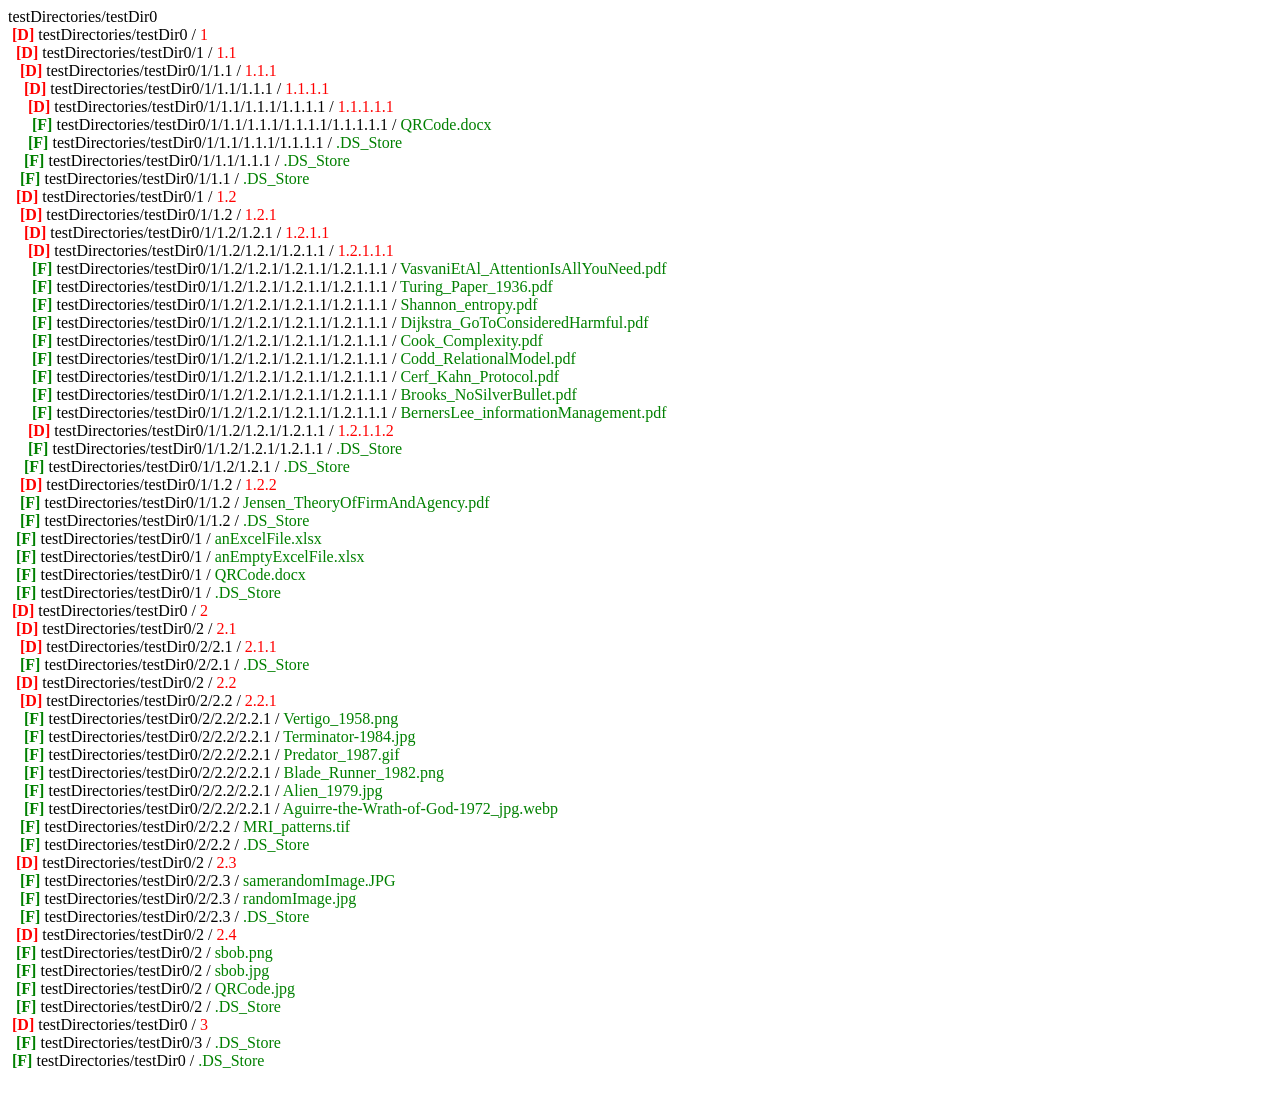
<file: htmlTemplate2.html>
<html>
<head>
<meta http-equiv="Content-Type" content="text/html;charset=UTF-8">
<title>Export</title>
</head>



<body>



testDirectories/testDir0<br/>


<font color="red">&nbsp;<b>[D] </b></font>testDirectories/testDir0 / <font color="red">1</font><br>
<font color="red">&nbsp;&nbsp;<b>[D] </b></font>testDirectories/testDir0/1 / <font color="red">1.1</font><br>
<font color="red">&nbsp;&nbsp;&nbsp;<b>[D] </b></font>testDirectories/testDir0/1/1.1 / <font color="red">1.1.1</font><br>
<font color="red">&nbsp;&nbsp;&nbsp;&nbsp;<b>[D] </b></font>testDirectories/testDir0/1/1.1/1.1.1 / <font color="red">1.1.1.1</font><br>
<font color="red">&nbsp;&nbsp;&nbsp;&nbsp;&nbsp;<b>[D] </b></font>testDirectories/testDir0/1/1.1/1.1.1/1.1.1.1 / <font color="red">1.1.1.1.1</font><br>
<font color="green">&nbsp;&nbsp;&nbsp;&nbsp;&nbsp;&nbsp;<b>[F] </b></font>testDirectories/testDir0/1/1.1/1.1.1/1.1.1.1/1.1.1.1.1 / <font color="green">QRCode.docx</font><br><font color="green">&nbsp;&nbsp;&nbsp;&nbsp;&nbsp;<b>[F] </b></font>testDirectories/testDir0/1/1.1/1.1.1/1.1.1.1 / <font color="green">.DS_Store</font><br><font color="green">&nbsp;&nbsp;&nbsp;&nbsp;<b>[F] </b></font>testDirectories/testDir0/1/1.1/1.1.1 / <font color="green">.DS_Store</font><br><font color="green">&nbsp;&nbsp;&nbsp;<b>[F] </b></font>testDirectories/testDir0/1/1.1 / <font color="green">.DS_Store</font><br><font color="red">&nbsp;&nbsp;<b>[D] </b></font>testDirectories/testDir0/1 / <font color="red">1.2</font><br>
<font color="red">&nbsp;&nbsp;&nbsp;<b>[D] </b></font>testDirectories/testDir0/1/1.2 / <font color="red">1.2.1</font><br>
<font color="red">&nbsp;&nbsp;&nbsp;&nbsp;<b>[D] </b></font>testDirectories/testDir0/1/1.2/1.2.1 / <font color="red">1.2.1.1</font><br>
<font color="red">&nbsp;&nbsp;&nbsp;&nbsp;&nbsp;<b>[D] </b></font>testDirectories/testDir0/1/1.2/1.2.1/1.2.1.1 / <font color="red">1.2.1.1.1</font><br>
<font color="green">&nbsp;&nbsp;&nbsp;&nbsp;&nbsp;&nbsp;<b>[F] </b></font>testDirectories/testDir0/1/1.2/1.2.1/1.2.1.1/1.2.1.1.1 / <font color="green">VasvaniEtAl_AttentionIsAllYouNeed.pdf</font><br><font color="green">&nbsp;&nbsp;&nbsp;&nbsp;&nbsp;&nbsp;<b>[F] </b></font>testDirectories/testDir0/1/1.2/1.2.1/1.2.1.1/1.2.1.1.1 / <font color="green">Turing_Paper_1936.pdf</font><br><font color="green">&nbsp;&nbsp;&nbsp;&nbsp;&nbsp;&nbsp;<b>[F] </b></font>testDirectories/testDir0/1/1.2/1.2.1/1.2.1.1/1.2.1.1.1 / <font color="green">Shannon_entropy.pdf</font><br><font color="green">&nbsp;&nbsp;&nbsp;&nbsp;&nbsp;&nbsp;<b>[F] </b></font>testDirectories/testDir0/1/1.2/1.2.1/1.2.1.1/1.2.1.1.1 / <font color="green">Dijkstra_GoToConsideredHarmful.pdf</font><br><font color="green">&nbsp;&nbsp;&nbsp;&nbsp;&nbsp;&nbsp;<b>[F] </b></font>testDirectories/testDir0/1/1.2/1.2.1/1.2.1.1/1.2.1.1.1 / <font color="green">Cook_Complexity.pdf</font><br><font color="green">&nbsp;&nbsp;&nbsp;&nbsp;&nbsp;&nbsp;<b>[F] </b></font>testDirectories/testDir0/1/1.2/1.2.1/1.2.1.1/1.2.1.1.1 / <font color="green">Codd_RelationalModel.pdf</font><br><font color="green">&nbsp;&nbsp;&nbsp;&nbsp;&nbsp;&nbsp;<b>[F] </b></font>testDirectories/testDir0/1/1.2/1.2.1/1.2.1.1/1.2.1.1.1 / <font color="green">Cerf_Kahn_Protocol.pdf</font><br><font color="green">&nbsp;&nbsp;&nbsp;&nbsp;&nbsp;&nbsp;<b>[F] </b></font>testDirectories/testDir0/1/1.2/1.2.1/1.2.1.1/1.2.1.1.1 / <font color="green">Brooks_NoSilverBullet.pdf</font><br><font color="green">&nbsp;&nbsp;&nbsp;&nbsp;&nbsp;&nbsp;<b>[F] </b></font>testDirectories/testDir0/1/1.2/1.2.1/1.2.1.1/1.2.1.1.1 / <font color="green">BernersLee_informationManagement.pdf</font><br><font color="red">&nbsp;&nbsp;&nbsp;&nbsp;&nbsp;<b>[D] </b></font>testDirectories/testDir0/1/1.2/1.2.1/1.2.1.1 / <font color="red">1.2.1.1.2</font><br>
<font color="green">&nbsp;&nbsp;&nbsp;&nbsp;&nbsp;<b>[F] </b></font>testDirectories/testDir0/1/1.2/1.2.1/1.2.1.1 / <font color="green">.DS_Store</font><br><font color="green">&nbsp;&nbsp;&nbsp;&nbsp;<b>[F] </b></font>testDirectories/testDir0/1/1.2/1.2.1 / <font color="green">.DS_Store</font><br><font color="red">&nbsp;&nbsp;&nbsp;<b>[D] </b></font>testDirectories/testDir0/1/1.2 / <font color="red">1.2.2</font><br>
<font color="green">&nbsp;&nbsp;&nbsp;<b>[F] </b></font>testDirectories/testDir0/1/1.2 / <font color="green">Jensen_TheoryOfFirmAndAgency.pdf</font><br><font color="green">&nbsp;&nbsp;&nbsp;<b>[F] </b></font>testDirectories/testDir0/1/1.2 / <font color="green">.DS_Store</font><br><font color="green">&nbsp;&nbsp;<b>[F] </b></font>testDirectories/testDir0/1 / <font color="green">anExcelFile.xlsx</font><br><font color="green">&nbsp;&nbsp;<b>[F] </b></font>testDirectories/testDir0/1 / <font color="green">anEmptyExcelFile.xlsx</font><br><font color="green">&nbsp;&nbsp;<b>[F] </b></font>testDirectories/testDir0/1 / <font color="green">QRCode.docx</font><br><font color="green">&nbsp;&nbsp;<b>[F] </b></font>testDirectories/testDir0/1 / <font color="green">.DS_Store</font><br><font color="red">&nbsp;<b>[D] </b></font>testDirectories/testDir0 / <font color="red">2</font><br>
<font color="red">&nbsp;&nbsp;<b>[D] </b></font>testDirectories/testDir0/2 / <font color="red">2.1</font><br>
<font color="red">&nbsp;&nbsp;&nbsp;<b>[D] </b></font>testDirectories/testDir0/2/2.1 / <font color="red">2.1.1</font><br>
<font color="green">&nbsp;&nbsp;&nbsp;<b>[F] </b></font>testDirectories/testDir0/2/2.1 / <font color="green">.DS_Store</font><br><font color="red">&nbsp;&nbsp;<b>[D] </b></font>testDirectories/testDir0/2 / <font color="red">2.2</font><br>
<font color="red">&nbsp;&nbsp;&nbsp;<b>[D] </b></font>testDirectories/testDir0/2/2.2 / <font color="red">2.2.1</font><br>
<font color="green">&nbsp;&nbsp;&nbsp;&nbsp;<b>[F] </b></font>testDirectories/testDir0/2/2.2/2.2.1 / <font color="green">Vertigo_1958.png</font><br><font color="green">&nbsp;&nbsp;&nbsp;&nbsp;<b>[F] </b></font>testDirectories/testDir0/2/2.2/2.2.1 / <font color="green">Terminator-1984.jpg</font><br><font color="green">&nbsp;&nbsp;&nbsp;&nbsp;<b>[F] </b></font>testDirectories/testDir0/2/2.2/2.2.1 / <font color="green">Predator_1987.gif</font><br><font color="green">&nbsp;&nbsp;&nbsp;&nbsp;<b>[F] </b></font>testDirectories/testDir0/2/2.2/2.2.1 / <font color="green">Blade_Runner_1982.png</font><br><font color="green">&nbsp;&nbsp;&nbsp;&nbsp;<b>[F] </b></font>testDirectories/testDir0/2/2.2/2.2.1 / <font color="green">Alien_1979.jpg</font><br><font color="green">&nbsp;&nbsp;&nbsp;&nbsp;<b>[F] </b></font>testDirectories/testDir0/2/2.2/2.2.1 / <font color="green">Aguirre-the-Wrath-of-God-1972_jpg.webp</font><br><font color="green">&nbsp;&nbsp;&nbsp;<b>[F] </b></font>testDirectories/testDir0/2/2.2 / <font color="green">MRI_patterns.tif</font><br><font color="green">&nbsp;&nbsp;&nbsp;<b>[F] </b></font>testDirectories/testDir0/2/2.2 / <font color="green">.DS_Store</font><br><font color="red">&nbsp;&nbsp;<b>[D] </b></font>testDirectories/testDir0/2 / <font color="red">2.3</font><br>
<font color="green">&nbsp;&nbsp;&nbsp;<b>[F] </b></font>testDirectories/testDir0/2/2.3 / <font color="green">samerandomImage.JPG</font><br><font color="green">&nbsp;&nbsp;&nbsp;<b>[F] </b></font>testDirectories/testDir0/2/2.3 / <font color="green">randomImage.jpg</font><br><font color="green">&nbsp;&nbsp;&nbsp;<b>[F] </b></font>testDirectories/testDir0/2/2.3 / <font color="green">.DS_Store</font><br><font color="red">&nbsp;&nbsp;<b>[D] </b></font>testDirectories/testDir0/2 / <font color="red">2.4</font><br>
<font color="green">&nbsp;&nbsp;<b>[F] </b></font>testDirectories/testDir0/2 / <font color="green">sbob.png</font><br><font color="green">&nbsp;&nbsp;<b>[F] </b></font>testDirectories/testDir0/2 / <font color="green">sbob.jpg</font><br><font color="green">&nbsp;&nbsp;<b>[F] </b></font>testDirectories/testDir0/2 / <font color="green">QRCode.jpg</font><br><font color="green">&nbsp;&nbsp;<b>[F] </b></font>testDirectories/testDir0/2 / <font color="green">.DS_Store</font><br><font color="red">&nbsp;<b>[D] </b></font>testDirectories/testDir0 / <font color="red">3</font><br>
<font color="green">&nbsp;&nbsp;<b>[F] </b></font>testDirectories/testDir0/3 / <font color="green">.DS_Store</font><br><font color="green">&nbsp;<b>[F] </b></font>testDirectories/testDir0 / <font color="green">.DS_Store</font><br> <br/>


</body>

</html>
</file>
